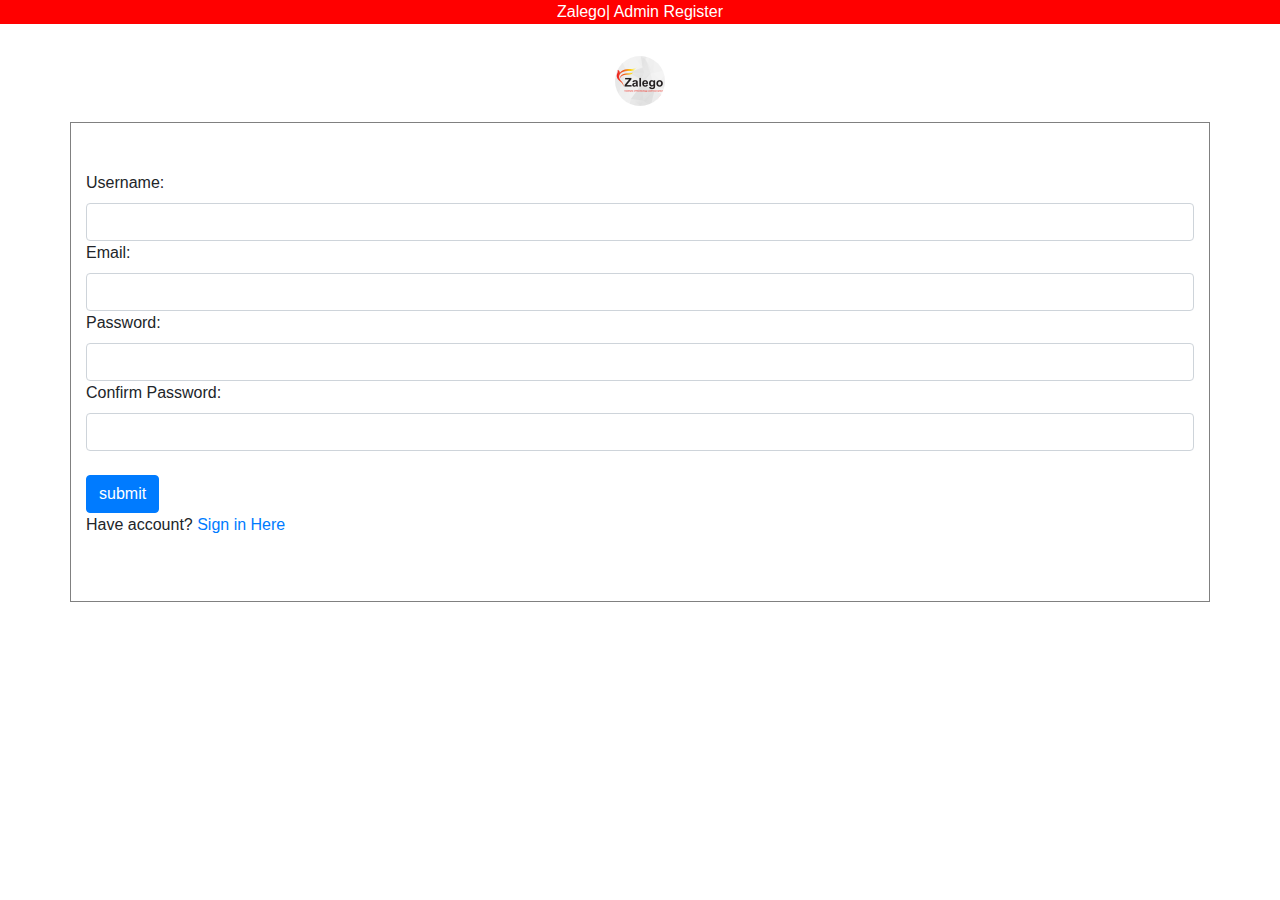
<file: register.html>
<!DOCTYPE html>
<html lang="en">
<head>
    <meta charset="UTF-8">
    <meta http-equiv="X-UA-Compatible" content="IE=edge">
    <meta name="viewport" content="width=device-width, initial-scale=1.0">
    <title>Document</title>
    <link rel="stylesheet" href="bootstrap/css/bootstrap.min.css">
	<link rel="stylesheet" href="font-awesome/css/font-awesome.min.css">
</head>
<body> 
    <div class="text-center mb-3">
        <nav style="background-color:  #ff0000;" class="text-white">Zalego| Admin Register</nav>
    </div>
    <div class="text-center">
        <img src="images/zalego.jpg" alt="zalego" height="50" width="50" class="rounded-circle m-3">
    </div>
    <form >
        <div class="container py-5" style="border: solid grey 1px;">
            <div>
                <label>Username:</label>
                <input type="text" class="form-control" >
            </div>
            <div>
                <label>Email:</label>
                <input type="text" class="form-control" >
            </div>
            <div>
                <label>Password:</label>
                <input type="text" class="form-control" >
            </div>
            <div>
                <label>Confirm Password:</label>
                <input type="text" class="form-control" >
            </div><br>
            <div>
                <button class="btn btn-primary">submit</button>
            </div>
            <div>
                <p>Have account? <a href="">Sign in Here</a></p>
            </div>
            

        </div>
    </form>
    <script src="jquery.min.js"></script>
    <script src="bootstrap/js/bootstrap.min.js"></script>
</body>
</html>
</file>
